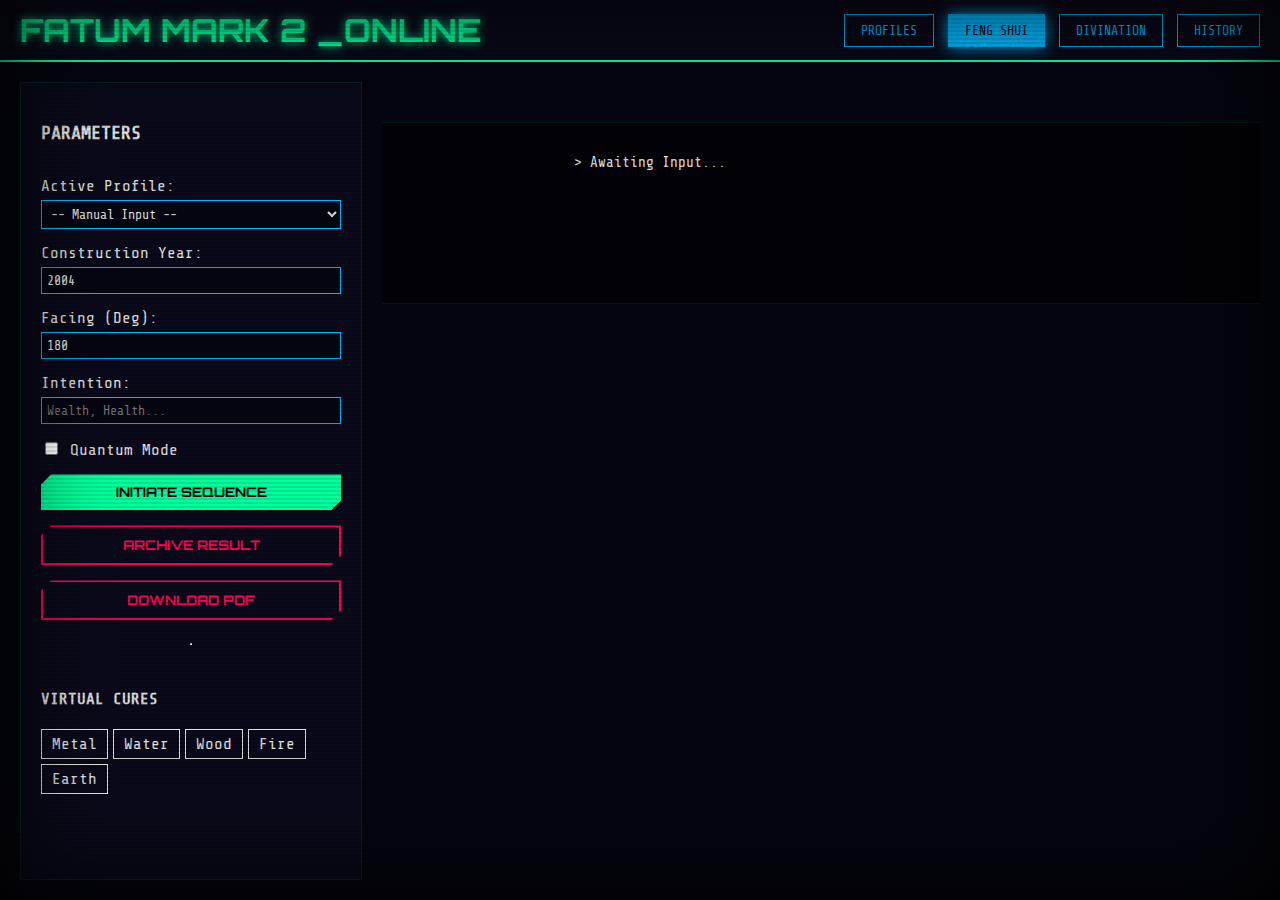
<file: fatum-mark2/static/index.html>
<!DOCTYPE html>
<html lang="en">
<head>
    <meta charset="UTF-8">
    <meta name="viewport" content="width=device-width, initial-scale=1.0">
    <title>FATUM MARK 2 // QUANTUM FENG SHUI</title>
    <link rel="stylesheet" href="editor.css">
    <link href="https://fonts.googleapis.com/css2?family=Orbitron:wght@400;700&family=Share+Tech+Mono&display=swap" rel="stylesheet">
</head>
<body>
    <div class="scanlines"></div>
    <div class="glow-overlay"></div>

    <div id="app">
        <header>
            <h1>FATUM MARK 2 <span class="blink">_ONLINE</span></h1>
            <nav>
                <button onclick="showTab('profiles')" class="nav-btn">Profiles</button>
                <button onclick="showTab('fengshui')" class="nav-btn active">Feng Shui</button>
                <button onclick="showTab('divination')" class="nav-btn">Divination</button>
                <button onclick="showTab('history')" class="nav-btn">History</button>
            </nav>
        </header>

        <main>
            <!-- PROFILES TAB -->
            <section id="tab-profiles" class="tab-content" style="display:none;">
                <h2>USER PROFILES</h2>
                <div class="panel">
                    <div class="form-group">
                        <label>Name:</label> <input type="text" id="p-name">
                    </div>
                    <div class="form-row">
                        <div><label>Year:</label> <input type="number" id="p-year" value="1990"></div>
                        <div><label>Month:</label> <input type="number" id="p-month" value="1"></div>
                        <div><label>Day:</label> <input type="number" id="p-day" value="1"></div>
                        <div><label>Hour:</label> <input type="number" id="p-hour" value="12"></div>
                    </div>
                    <div class="form-group">
                        <label>Gender:</label>
                        <select id="p-gender">
                            <option value="M">Male</option>
                            <option value="F">Female</option>
                        </select>
                    </div>
                    <button class="cyber-btn" onclick="createProfile()">REGISTER ENTITY</button>
                </div>
                <div id="profile-list" class="data-grid">
                    <!-- Loaded dynamically -->
                </div>
            </section>

            <!-- FENG SHUI TAB -->
            <section id="tab-fengshui" class="tab-content">
                <div class="sidebar">
                    <h3>PARAMETERS</h3>
                    <div class="form-group">
                        <label>Active Profile:</label>
                        <select id="fs-profile-select" onchange="loadProfileIntoForm()">
                            <option value="">-- Manual Input --</option>
                        </select>
                    </div>
                    <div class="form-group">
                        <label>Construction Year:</label>
                        <input type="number" id="fs-year" value="2004">
                    </div>
                    <div class="form-group">
                        <label>Facing (Deg):</label>
                        <input type="number" id="fs-facing" value="180">
                    </div>
                    <div class="form-group">
                        <label>Intention:</label>
                        <input type="text" id="fs-intention" placeholder="Wealth, Health...">
                    </div>
                    <div class="form-group">
                        <label class="checkbox-container">
                            <input type="checkbox" id="fs-quantum">
                            <span class="checkmark"></span>
                            Quantum Mode
                        </label>
                    </div>
                    <button class="cyber-btn" onclick="runFengShui()">INITIATE SEQUENCE</button>
                    <button class="cyber-btn secondary" onclick="saveReport('fengshui')">ARCHIVE RESULT</button>
                    <button class="cyber-btn secondary" onclick="downloadPdf()">DOWNLOAD PDF</button>

                    <hr>
                    <div id="virtual-cures-panel">
                        <h4>VIRTUAL CURES</h4>
                        <div class="cure-palette">
                            <div class="cure-item" draggable="true" ondragstart="drag(event)" data-type="Metal">Metal</div>
                            <div class="cure-item" draggable="true" ondragstart="drag(event)" data-type="Water">Water</div>
                            <div class="cure-item" draggable="true" ondragstart="drag(event)" data-type="Wood">Wood</div>
                            <div class="cure-item" draggable="true" ondragstart="drag(event)" data-type="Fire">Fire</div>
                            <div class="cure-item" draggable="true" ondragstart="drag(event)" data-type="Earth">Earth</div>
                        </div>
                    </div>
                </div>

                <div class="viewport">
                    <div id="fs-svg-container" class="svg-container"></div>
                    <div id="bazi-svg-container" class="svg-container"></div>
                    <div id="fs-output" class="console-output">
                        > Awaiting Input...
                    </div>
                </div>
            </section>

            <!-- DIVINATION TAB -->
            <section id="tab-divination" class="tab-content" style="display:none;">
                <h2>QUANTUM I CHING</h2>
                <div class="divination-container">
                    <div class="hex-display">
                        <div id="hex-svg-container" class="svg-container"></div>
                    </div>
                    <div class="controls">
                        <p>Accessing CURBy Quantum Entropy Source...</p>
                        <button class="cyber-btn" onclick="castHexagram()">CAST HEXAGRAM</button>
                        <button class="cyber-btn secondary" onclick="saveReport('divination')">ARCHIVE RESULT</button>
                    </div>
                </div>
                <div id="divination-text" class="console-output large-text">
                    <!-- Text goes here -->
                </div>
            </section>

            <!-- HISTORY TAB -->
            <section id="tab-history" class="tab-content" style="display:none;">
                <h2>ARCHIVES</h2>
                <button class="cyber-btn small" onclick="loadHistory()">REFRESH</button>
                <div id="history-list" class="data-grid">
                    <!-- Loaded dynamically -->
                </div>
            </section>
        </main>
    </div>

    <script src="visual_feng_shui.js"></script>
</body>
</html>
</file>
<file: fatum-mark2/static/editor.css>
:root {
    --bg-color: #050510;
    --panel-color: #0a0a1a;
    --primary: #00ff9d;
    --secondary: #00b8ff;
    --accent: #ff0055;
    --text: #e0e0e0;
    --grid-line: rgba(0, 255, 157, 0.1);
}

body {
    margin: 0;
    padding: 0;
    background-color: var(--bg-color);
    color: var(--text);
    font-family: 'Share Tech Mono', monospace;
    overflow: hidden;
    height: 100vh;
}

/* CRT EFFECTS */
.scanlines {
    position: fixed;
    top: 0;
    left: 0;
    width: 100%;
    height: 100%;
    background: linear-gradient(
        to bottom,
        rgba(255,255,255,0),
        rgba(255,255,255,0) 50%,
        rgba(0,0,0,0.1) 50%,
        rgba(0,0,0,0.1)
    );
    background-size: 100% 4px;
    pointer-events: none;
    z-index: 1000;
}

.glow-overlay {
    position: fixed;
    top: 0;
    left: 0;
    width: 100%;
    height: 100%;
    box-shadow: inset 0 0 100px rgba(0,0,0,0.9);
    pointer-events: none;
    z-index: 999;
}

#app {
    display: flex;
    flex-direction: column;
    height: 100%;
    z-index: 1;
    position: relative;
}

header {
    display: flex;
    justify-content: space-between;
    align-items: center;
    padding: 10px 20px;
    background: var(--panel-color);
    border-bottom: 2px solid var(--primary);
}

h1 {
    font-family: 'Orbitron', sans-serif;
    color: var(--primary);
    text-shadow: 0 0 10px var(--primary);
    margin: 0;
}

.blink {
    animation: blink 1s infinite;
}

@keyframes blink { 50% { opacity: 0; } }

nav .nav-btn {
    background: transparent;
    border: 1px solid var(--secondary);
    color: var(--secondary);
    padding: 8px 16px;
    margin-left: 5px;
    cursor: pointer;
    font-family: 'Share Tech Mono', monospace;
    text-transform: uppercase;
    transition: all 0.2s;
}

nav .nav-btn:hover, nav .nav-btn.active {
    background: var(--secondary);
    color: var(--bg-color);
    box-shadow: 0 0 15px var(--secondary);
}

main {
    flex: 1;
    display: flex;
    overflow: hidden;
}

.tab-content {
    width: 100%;
    height: 100%;
    display: flex;
    padding: 20px;
    box-sizing: border-box;
}

#tab-fengshui {
    gap: 20px;
}

.sidebar {
    width: 300px;
    background: var(--panel-color);
    padding: 20px;
    border: 1px solid var(--grid-line);
    display: flex;
    flex-direction: column;
    gap: 15px;
    overflow-y: auto;
}

.viewport {
    flex: 1;
    display: flex;
    flex-direction: column;
    align-items: center;
    gap: 20px;
    overflow-y: auto;
}

.console-output {
    width: 100%;
    background: rgba(0,0,0,0.5);
    border: 1px solid var(--grid-line);
    padding: 15px;
    font-size: 0.9em;
    color: var(--text);
    min-height: 150px;
    white-space: pre-wrap;
    overflow-y: auto;
}

.cyber-btn {
    background: var(--primary);
    color: black;
    border: none;
    padding: 10px;
    font-family: 'Orbitron', sans-serif;
    font-weight: bold;
    cursor: pointer;
    text-transform: uppercase;
    clip-path: polygon(10px 0, 100% 0, 100% calc(100% - 10px), calc(100% - 10px) 100%, 0 100%, 0 10px);
    transition: all 0.2s;
}

.cyber-btn:hover {
    background: #fff;
    box-shadow: 0 0 20px var(--primary);
}

.cyber-btn.secondary {
    background: transparent;
    border: 2px solid var(--accent);
    color: var(--accent);
}

.cyber-btn.secondary:hover {
    background: var(--accent);
    color: white;
    box-shadow: 0 0 20px var(--accent);
}

.form-group {
    display: flex;
    flex-direction: column;
    gap: 5px;
}

.form-row {
    display: flex;
    gap: 10px;
}

input, select {
    background: rgba(0,0,0,0.3);
    border: 1px solid var(--secondary);
    color: var(--text);
    padding: 5px;
    font-family: inherit;
}

canvas {
    border: 2px solid var(--primary);
    box-shadow: 0 0 15px rgba(0, 255, 157, 0.2);
    background: #000;
}

.cure-palette {
    display: flex;
    flex-wrap: wrap;
    gap: 5px;
}

.cure-item {
    padding: 5px 10px;
    border: 1px solid var(--text);
    cursor: grab;
    user-select: none;
}

.data-grid {
    display: grid;
    grid-template-columns: repeat(auto-fill, minmax(300px, 1fr));
    gap: 15px;
    margin-top: 20px;
    width: 100%;
}

.card {
    background: var(--panel-color);
    border: 1px solid var(--secondary);
    padding: 15px;
    position: relative;
}

.card h4 {
    color: var(--secondary);
    margin-top: 0;
}

.divination-container {
    display: flex;
    gap: 30px;
    align-items: center;
    justify-content: center;
}

.large-text {
    font-size: 1.2em;
    line-height: 1.5;
}
</file>
